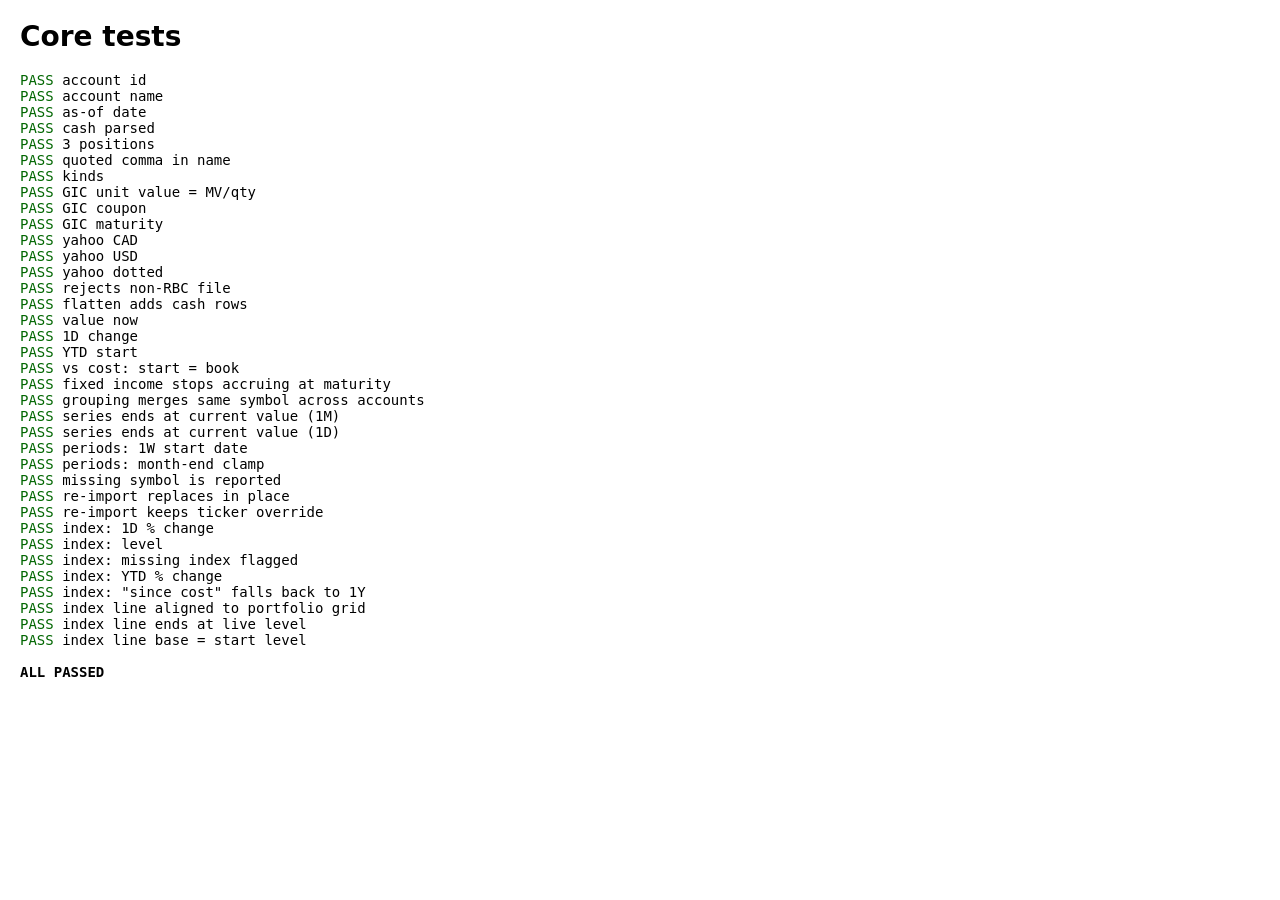
<file: tests/index.html>
<!doctype html>
<html lang="en"><head><meta charset="utf-8"><title>Core tests</title>
<style>body{font:14px system-ui;margin:20px}.ok{color:#060}.bad{color:#c00;font-weight:600}</style></head>
<body><h1>Core tests</h1><pre id="out"></pre>
<script src="../core.js"></script>
<script>
// Open this page via the local server (scripts/serve.ps1) at /tests/ — every line should be PASS.
const CSV = `"Holdings Export as of Jan 8, 2027 1:00:00 PM ET"

Account: 11112222 - Test TFSA

"Balances as of Jan 7, 2027"

,Trailing 12 Mo Return,Unrealized Gain/Loss in CAD
,N/A,"0"

Currency,Cash,Investments,Total,Exchange Rate to CAD
CAD,"100.00","1000","1100",1
USD,"50.00","0","50",1.4

,Product,Symbol,Name,Quantity,Last Price,Currency,Change $,Change %,Total Book Cost,Total Market Value,Unrealized Gain/Loss $,Unrealized Gain/Loss %,Average Cost,Annual Dividend Amount $,Dividend Ex Date,Load Type,RSP Eligibility,Automatic Investment Plan,DRIP Eligibility,Coupon Rate,Maturity Date,Expiration Date,Open Interest
CAD Holdings,"ETFs and ETNs",ABC,"TEST, ETF",10,"100",CAD,"1","1%","900","1000","100","11%","90",,,"","","","Yes",,,,
CAD Holdings,"Fixed Income",GIC1,TEST GIC,"1000","110",CAD,N/A,N/A,"1000","1100","100","10%","100",,,"","","","","10","Jul 7, 2027",,
US Holdings,"ETFs and ETNs",VTI,TEST US,5,"200",USD,"2","1%","900","1000","100","11%","180",,,"","","","",,,,

Important Information
"text"
`;
// two flat days, then +10% on the last day; USD pair at 1.4 -> 1.5
const prices = { generated:'2027-01-08T18:00:00Z', marketDate:'2027-01-07', symbols:{
  'ABC.TO': { off:-18000, price:110, time:Date.parse('2027-01-07T20:55:00Z')/1000, d:['2026-12-31','2027-01-05','2027-01-06'], c:[80,95,100], it:[], ic:[] },
  'VTI':    { off:-18000, price:200, time:Date.parse('2027-01-07T20:55:00Z')/1000, d:['2026-12-31','2027-01-06'], c:[150,190], it:[], ic:[] },
  '^GSPC':  { off:-18000, price:5500, time:Date.parse('2027-01-07T20:55:00Z')/1000, d:['2026-12-31','2027-01-05','2027-01-06'], c:[5000,5200,5000], it:[], ic:[] },
  'USDCAD=X': { off:0, price:1.5, time:Date.parse('2027-01-07T20:55:00Z')/1000, d:['2026-12-31','2027-01-06'], c:[1.3,1.4], it:[], ic:[] },
}};
const out = [];
let fails = 0;
function t(name, got, want, tol) {
  const ok = typeof want === 'number' ? Math.abs(got - want) <= (tol || 1e-6) : JSON.stringify(got) === JSON.stringify(want);
  if (!ok) fails++;
  out.push(`<span class="${ok ? 'ok' : 'bad'}">${ok ? 'PASS' : 'FAIL'}</span> ${name}${ok ? '' : ` — got ${JSON.stringify(got)}, want ${JSON.stringify(want)}`}`);
}

const a = Core.parseRbcHoldings(CSV);
t('account id', a.id, '11112222'); t('account name', a.name, 'Test TFSA'); t('as-of date', a.asOf, '2027-01-07');
t('cash parsed', a.cash, { CAD: 100, USD: 50 }); t('3 positions', a.positions.length, 3);
t('quoted comma in name', a.positions[0].name, 'TEST, ETF');
t('kinds', a.positions.map(p => p.kind), ['market', 'fixed', 'market']);
t('GIC unit value = MV/qty', a.positions[1].unit, 1.1, 1e-9); t('GIC coupon', a.positions[1].coupon, 10); t('GIC maturity', a.positions[1].maturity, '2027-07-07');
t('yahoo CAD', Core.yahooSymbol(a.positions[0]), 'ABC.TO'); t('yahoo USD', Core.yahooSymbol(a.positions[2]), 'VTI');
t('yahoo dotted', Core.yahooSymbol({ symbol: 'ZEB.UN', currency: 'CAD' }), 'ZEB-UN.TO');
let threw = false; try { Core.parseRbcHoldings('hello,world'); } catch (e) { threw = true; } t('rejects non-RBC file', threw, true);

const mkt = Core.makeMarket(prices);
const pos = Core.flatten([a]);
t('flatten adds cash rows', pos.length, 5);
const sum = (pid) => Core.finalize(Core.summarize(pos, mkt, pid)).total;
// ABC 10 sh: 1100 now. GIC: 1100. VTI 5 sh USD200 @1.5 = 1500. cash 100 + 50USD@1.5 = 75
t('value now', sum('1D').value, 1100 + 1100 + 1500 + 100 + 75, 1e-6);
// 1D: ABC 10*(110-100)=100; VTI 5*(200*1.5 - 190*1.4)=5*(300-266)=170; USD cash 50*(1.5-1.4)=5; GIC ~ 1 day accrual
const gicDay = 1100 * (1 - Math.pow(1.1, -1 / 365));
t('1D change', sum('1D').change, 100 + 170 + 5 + gicDay, 1e-6);
// YTD start = Dec 31 close: ABC 800, VTI 5*150*1.3=975, USD cash 65, GIC accrued back 7 days, CAD cash 100
const gicYtd = 1100 * Math.pow(1.1, -7 / 365);
t('YTD start', sum('YTD').start, 800 + 975 + 65 + gicYtd + 100, 1e-6);
t('vs cost: start = book', sum('ALL').start, 900 + 1000 + 900 * 1.5 + 100 + 50 * 1.5, 1e-6);
t('fixed income stops accruing at maturity', Core.accrual({ coupon: 10, asOf: '2027-01-07', maturity: '2027-07-07' }, '2030-01-01'), Math.pow(1.1, 181 / 365), 1e-9);

const g = Core.groupRows(Core.summarize(Core.flatten([a, { ...a, id: 'x' }]), mkt, '1D'));
t('grouping merges same symbol across accounts', g.find(r => r.symbol === 'ABC').qty, 20);

const s1 = Core.buildSeries(pos, mkt, '1M'); const s2 = Core.buildSeries(pos, mkt, '1D');
t('series ends at current value (1M)', s1.v[s1.v.length - 1], sum('1M').value, 1e-6);
t('series ends at current value (1D)', s2.v[s2.v.length - 1], sum('1D').value, 1e-6);
t('periods: 1W start date', Core.periodWindow('1W', mkt).date, '2026-12-31');
t('periods: month-end clamp', Core.addMonths('2027-03-31', -1), '2027-02-28');
t('missing symbol is reported', Core.missingSymbols([{ positions: [{ symbol: 'NEW', kind: 'market', currency: 'CAD' }], cash: {} }], mkt).map(m => m.yahoo), ['NEW.TO']);

const up = Core.upsertAccount([{ ...a, name: 'Old', positions: [{ ...a.positions[0], yahoo: 'ABC.V' }] }], a);
t('re-import replaces in place', up.accounts.length + ':' + up.replaced, '1:true');
t('re-import keeps ticker override', up.accounts[0].positions[0].yahoo, 'ABC.V');

const ix = Core.indexSummary(mkt, '1D'), spx = ix.find(x => x.sym === '^GSPC');
t('index: 1D % change', spx.pct, 5500 / 5000 - 1, 1e-9); t('index: level', spx.level, 5500);
t('index: missing index flagged', ix.find(x => x.sym === '^DJI').missing, true);
t('index: YTD % change', Core.indexSummary(mkt, 'YTD').find(x => x.sym === '^GSPC').pct, 0.1, 1e-9);
t('index: "since cost" falls back to 1Y', Core.indexSummary(mkt, 'ALL').find(x => x.sym === '^GSPC').proxied, true);
const il = Core.indexLine('^GSPC', mkt, '1M', s1.t);
t('index line aligned to portfolio grid', il.v.length, s1.t.length); t('index line ends at live level', il.v[il.v.length - 1], 5500); t('index line base = start level', il.base, 5000);

out.push(`\n<b>${fails ? fails + ' FAILED' : 'ALL PASSED'}</b>`);
document.getElementById('out').innerHTML = out.join('\n');
document.title = fails ? 'FAIL' : 'PASS';
</script></body></html>
</file>
